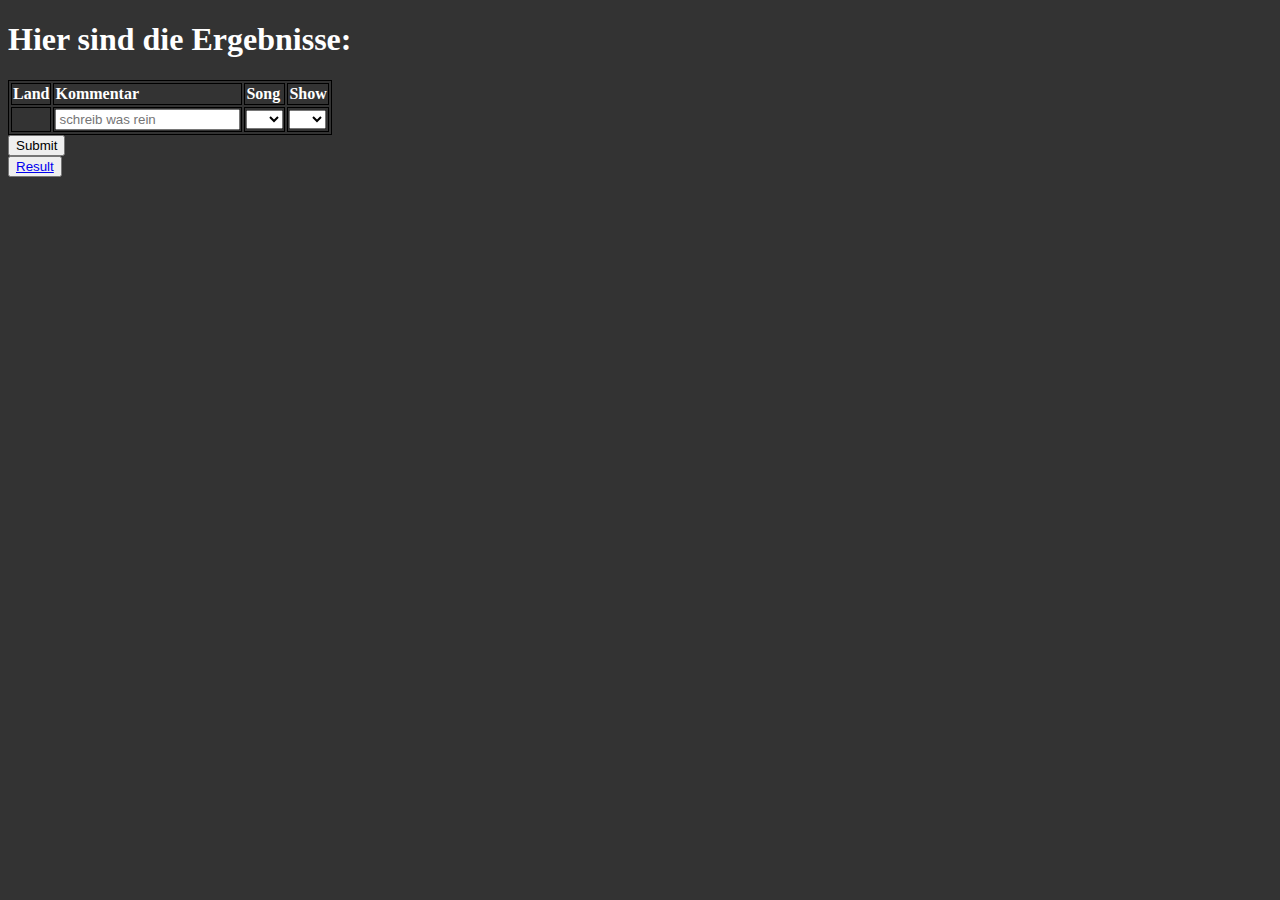
<file: Eurovision Voting/Templates/result.html>
<!DOCTYPE html>
<html lang="de">
<style>
    body {
    background-color: #333333;
    color: white;
    }
    table, th, td {
    border:1px solid black;
    overflow-x:auto;
    }
</style>
<head>
    <meta charset="UTF-8">
    <title>Title</title>
</head>
<body>
    <h1>Hier sind die Ergebnisse:</h1>
    <div>
        <form method="POST" action="/get_score">
        <table style="text-align:left">
          <tr style="width:100% ">
            <th>Land</th>
            <th>Kommentar</th>
            <th>Song</th>
            <th>Show</th>
          </tr>
          <tr style="width:100%">
              <th></th>
              <th>
                  <input type="text" id="comment" name="comment" placeholder="schreib was rein">
              </th>
              <th>
                  <select id="song_score" name="song_score">
                      <option value="null"></option>
                      <option value="10">10</option>
                      <option value="9">9</option>
                      <option value="8">8</option>
                      <option value="7">7</option>
                      <option value="6">6</option>
                      <option value="5">5</option>
                      <option value="4">4</option>
                      <option value="3">3</option>
                      <option value="2">2</option>
                      <option value="1">1</option>
                  </select>
              </th>
              <th>
                  <select id="perf_score" name="perf_score">
                      <option value="null"></option>
                      <option value="10">10</option>
                      <option value="9">9</option>
                      <option value="8">8</option>
                      <option value="7">7</option>
                      <option value="6">6</option>
                      <option value="5">5</option>
                      <option value="4">4</option>
                      <option value="3">3</option>
                      <option value="2">2</option>
                      <option value="1">1</option>
                  </select>
              </th>
          </tr>
        </table>
        <input type="submit" value="Submit">
        </form>
    </div>
    <div>
        <button>
            <a href="/second">Result</a>
        </button>
    </div>
</body>
</html>
</file>
